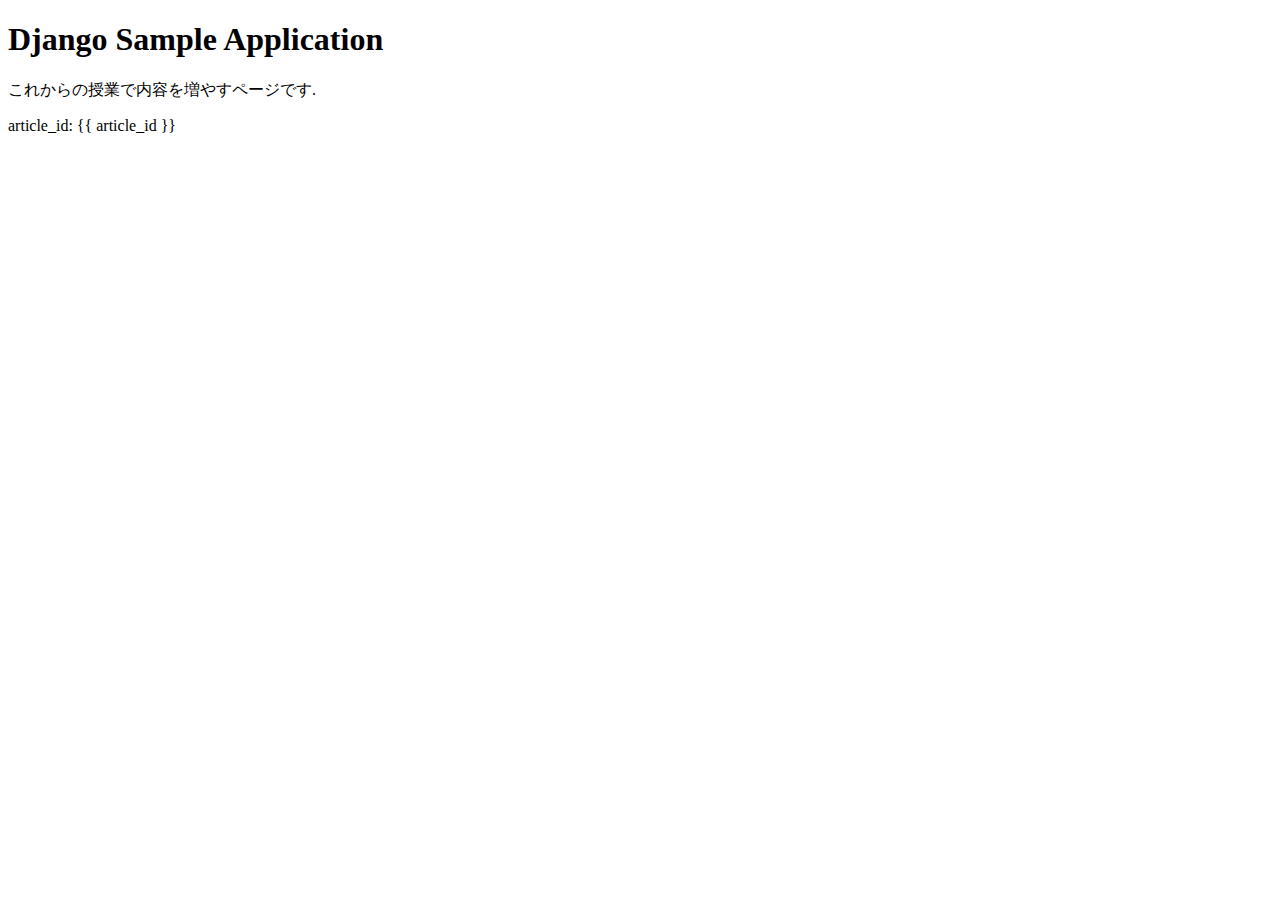
<file: cs2024_algo/blog/myproject/myapp/templates/blog/tbd.html>
<!DOCTYPE html>
<html>
  <head>
    <title>TBD</title>
    <meta charset="UTF-8">
  </head>
  <body>
    <h1>Django Sample Application</h1>
    <p>これからの授業で内容を増やすページです.</p>
    <p>article_id: {{ article_id }}</p>
    <br>
  </body>
</html>
</file>
